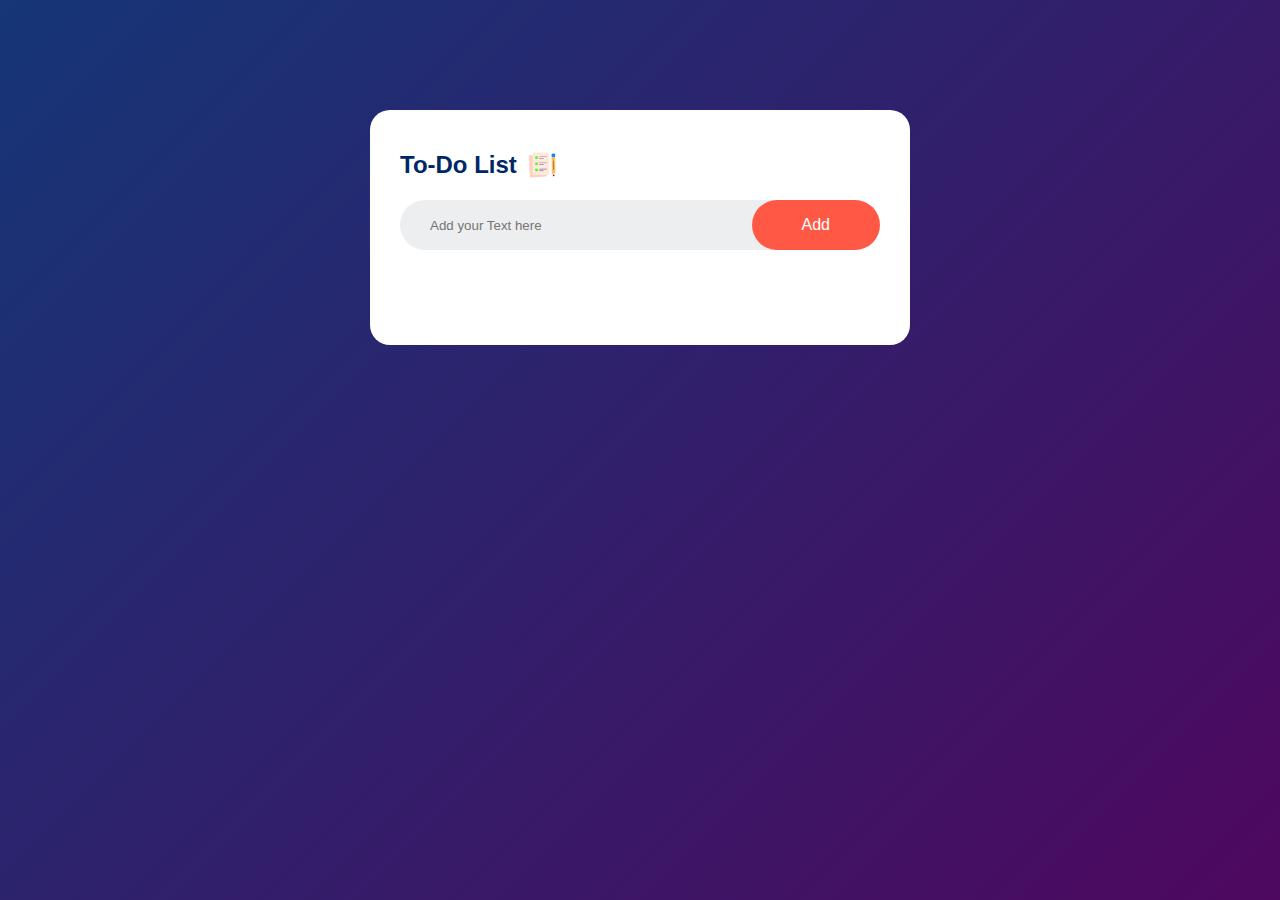
<file: index.html>
<!DOCTYPE html>
<html lang="en">
<head>
    <meta charset="UTF-8">
    <meta name="viewport" content="width=device-width, initial-scale=1.0">
    <title>To do List</title>
    <link rel="stylesheet" href="style.css">
</head>
<body>
    <div class="container">
        <div class="todo-app">
            <h2>To-Do List <img src="icon.png" alt="logo"></h2>
            <div class="row">
                <input type="text" id="input-box" placeholder="Add your Text here">
                <button onclick="addTask()">Add</button>
            </div>
            <ul id="list-container">
                <!-- To do list item here -->
            </ul>
        </div>
    </div>
    <script src="script.js"></script>
</body>
</html>
</file>
<file: style.css>
* {
    margin: 0;
    padding: 0;
    font-family: 'Poppins', sans-serif;
    box-sizing: border-box;
}
.container {
    width: 100%;
    height: 100vh;
    background: linear-gradient(135deg, #153677, #4e085f);
    padding: 10px;

}
.todo-app {
    width: 100%;
    max-width: 540px;
    background: #fff;
    margin: 100px auto 20px;
    padding: 40px 30px 70px;
    border-radius: 20px;
}
.todo-app h2 {
    color: #002765;
    display: flex;
    align-items: center;
    margin-bottom: 20px;
}
.todo-app h2 img {
    width: 30px;
    margin-left: 10px;
}
.row {
    display: flex;
    align-items: center;
    justify-content: space-between;
    background: #edeef0;
    border-radius: 30px;
    padding-left: 20px;
    margin-bottom: 25px;
}
input {
    flex: 1;
    border: none;
    outline: none;
    background: transparent;
    padding: 10px;
}
button {
    border: none;
    outline: none;
    padding: 16px 50px;
    background: #ff5945;
    color: #fff;
    font-size: 16px;
    cursor: pointer;
    border-radius: 40px;
}

ul li {
    list-style: none;
    font-size: 17px;
    padding: 12px 8px 12px 50px;
    user-select: none;
    cursor: pointer;
    position: relative;
}
ul li ::before {
    content: '';
    position: absolute;
    height: 28px;
    width: 28px;
    border-radius: 50%;
    /* background-image: url(unchecked1.jpg); */
    background-size: cover;
    background-position: center;
    top: 12px;
    left: 8px;
}
ul li.checked {
    color: #555;
    text-decoration: line-through;
}
ul li.checked::before {
    background-color: #00FF00 !important;

}
ul li::before {
    background-color: #FF0000; 
}
ul li span {
    position: absolute;
    right: 0;
    top:  5px;
    width: 40px;
    height: 40px;
    font-size: 22px;
    color: #555;
    line-height: 40px;
    text-align: center;
    border-radius: 50%;
}
ul li span:hover {
    background: #edeef0;
}
</file>
